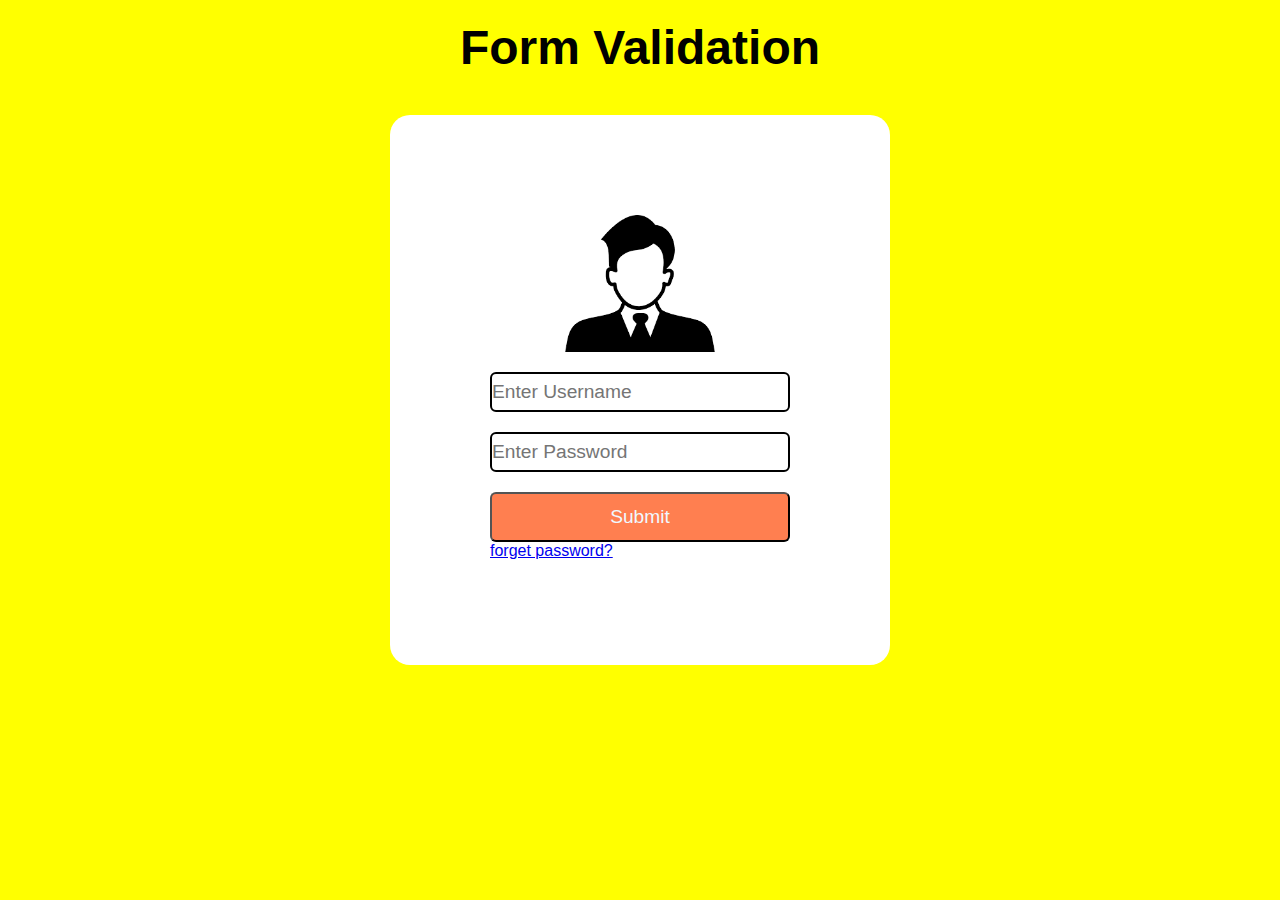
<file: index.html>
<!DOCTYPE html>
<html lang="en">
<head>
    <meta charset="UTF-8">
    <meta name="viewport" content="width=device-width, initial-scale=1.0">
    <link rel="stylesheet" href="style.css">
    <title>Document</title>
</head>
<body>
    <div class="heading">
        <h1>Form Validation</h1>
    </div>
    <div class="formdiv">
     <div class="forms"> 
        <img src="./images/user.png" alt="user">  
        <form id="formid">
        <input type="text" placeholder="Enter Username" id="user"required><br>
        <input type="text" placeholder="Enter Password" id="pass"required><br>
        <button type="submit" id="btn">Submit</button>
        <div id="forget">
            <a href="forget.html">forget password?</a>
        </div>
        </form>
        <div class="error">
        
        </div>
    </div>
    </div>
   
<script src="script.js"></script>    
</body>
</html>
</file>
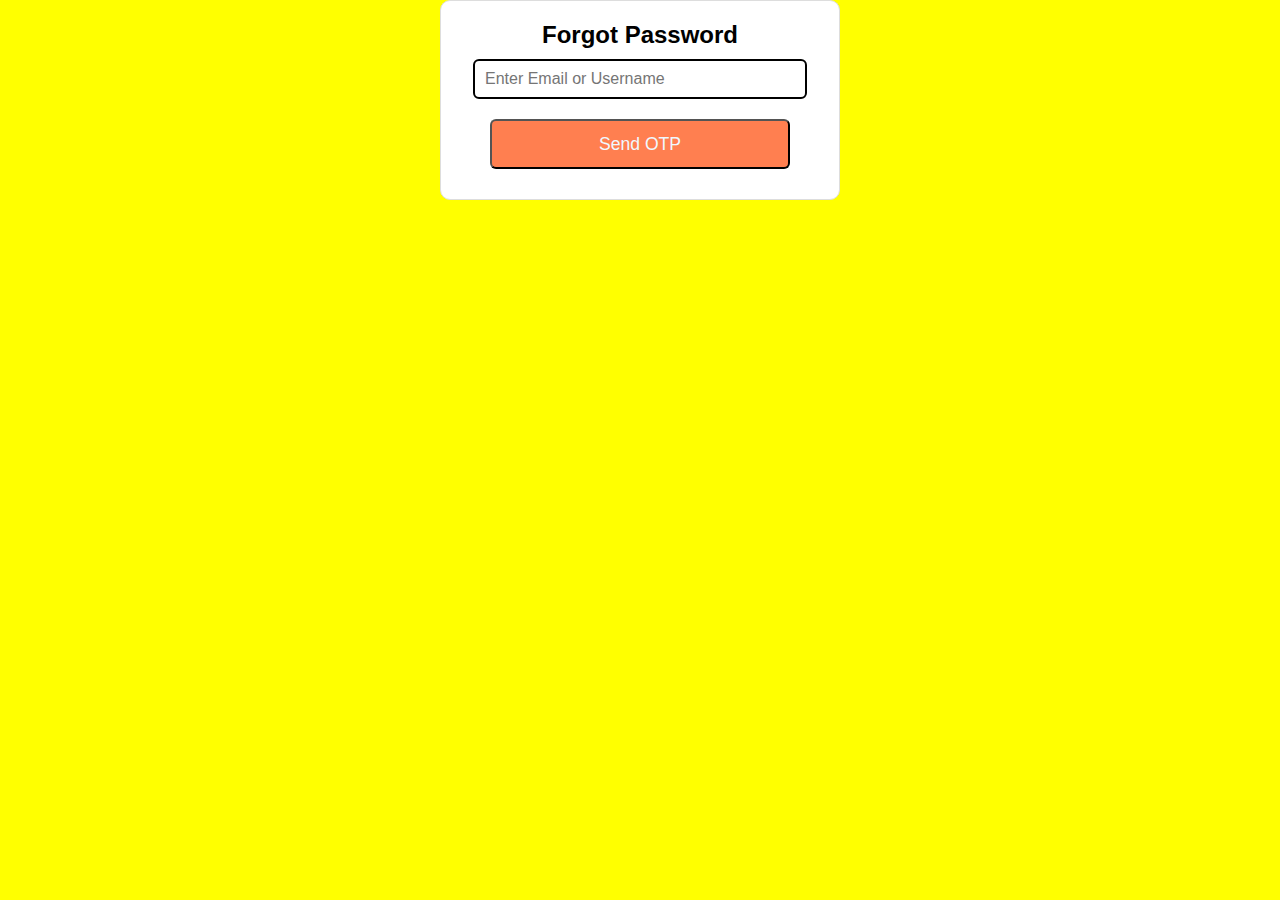
<file: forget.html>
<!DOCTYPE html>
<html lang="en">
<head>
    <meta charset="UTF-8">
    <meta name="viewport" content="width=device-width, initial-scale=1.0">
    <title>Forgot Password</title>
    <link rel="stylesheet" href="style.css">
</head>
<body>
    <div class="container">
        <h2>Forgot Password</h2>
        
        <!-- Step 1: Enter Email or Username -->
        <div id="step1">
            <input type="text" id="username" placeholder="Enter Email or Username" required>
            <button id="sendOtpBtn">Send OTP</button>
        </div>

        <!-- Step 2: Enter OTP -->
        <div id="step2" style="display: none;">
            <p>Enter the 4-digit OTP sent to your email.</p>
            <div id="otpContainer"></div>
            <button id="verifyOtpBtn">Verify OTP</button>
            <p class="error"></p>
        </div>

        <!-- Step 3: New Password -->
        <div id="step3" style="display: none;">
            <input type="password" id="newPassword" placeholder="Enter New Password" required>
            <input type="password" id="confirmPassword" placeholder="Confirm New Password" required>
            <button id="resetPasswordBtn">Reset Password</button>
            <p class="error"></p>
        </div>
    </div>

    <script src="forget.js"></script>
</body>
</html>
</file>
<file: style.css>
*{
    box-sizing: border-box;
    margin: 0;
    padding: 0;
    font-family:'Segoe UI', Tahoma, Geneva, Verdana, sans-serif
    
}
body{
    background-color: yellow;
}
.heading{
    text-align: center;
    margin-top: 20px;
    font-size: 1.5rem;
    font-weight: 1rem;
}
.formdiv{
    margin-top: 40px;
    display: flex;
    justify-content: center;
    align-items: center;
    
}
.forms{
    padding: 100px;
    border-radius: 20px;
    width: 500px;
    height: 550px;
    background-color:white;
}
input{
    width: 300px;
    height:40px;
    border: 2px solid black;
    font-weight: 2rem;
    margin-top: 20px;
    font-size: 1.2rem;
    border-radius: 6px;    
}
button{
    height: 50px;
    width: 300px;
    font-weight: 2rem;
    font-size: 1.2rem;
    border-radius: 6px;   
    margin-top: 20px;
    color: aliceblue;
    background-color: coral;
    cursor: pointer;
}
#formid{
    height: 200px;
    width: 300px;
}
img{
    display: block;
    margin-left: auto;
    margin-right: auto;
    width: 50%;
    
}

/* forget */
.container {
    max-width: 400px;
    margin: auto;
    background-color: white;
    text-align: center;
    padding: 20px;
    border: 1px solid #ddd;
    border-radius: 10px;
}

#username {
    margin: 10px;
    padding: 10px;
    width: calc(100% - 24px);
    font-size: 16px;
}

.otp-input {
    width: 40px;
    height: 40px;
    text-align: center;
    font-size: 18px;
    margin: 5px;
}

#sendOtpBtn {
    padding: 10px 20px;
    font-size: 1.1rem;
    font-weight: 3rem;
    cursor: pointer;
    margin: 10px;
}

.error {
    color: red;
    font-size: 14px;
}
</file>
